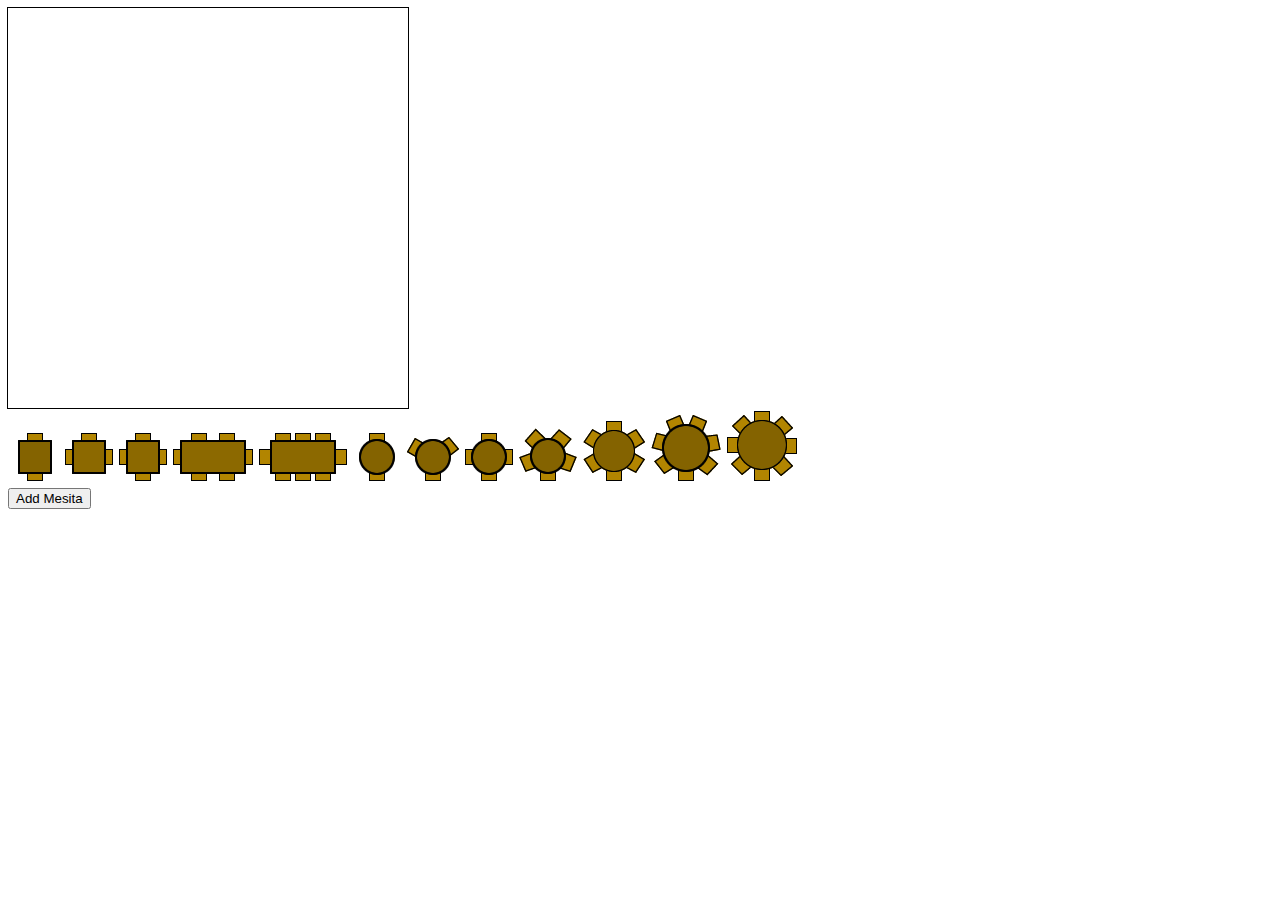
<file: config-mesas/index.html>
<!DOCTYPE html>
<html>
  <head>
    <title>Configuración de Distribución</title>
    <script type="text/javascript" src="src/js/dragndrop.js"></script>
    <link rel="stylesheet" type="text/css" href="src/css/config-tables.css">
  </head>
  <body>
    <div id="table-container" ondragenter="return enter(event)" ondragover="return over(event)" ondragleave="return leave(event)" ondrop="return drop(event)" class="tablecontainer"></div>
    <script type="text/javascript">
      function addMesita() {
      var div = document.createElement("div");
      div.className = "ejemplo";
      div.innerHTML = '<img id="mesita' + contador + '" src="src/images/tables/square/s2.png" height="32" width="32" draggable="true" ondragstart="start(event)">'
      document.getElementById('draggableElements-container').appendChild(div);
      contador = contador+1;
      }
      
      function clicked_table() {
        console.log("HEY");
      }
      
    </script>
    <div id="draggableElements-container"><img id="s2" src="src/images/tables/square/s2.png" draggable="true" ondragstart="start(event)" onclick="clicked_table()" class="c_tables"><img id="s3" src="src/images/tables/square/s3.png" draggable="true" ondragstart="start(event)" onclick="clicked_table()" class="c_tables"><img id="s4" src="src/images/tables/square/s4.png" draggable="true" ondragstart="start(event)" onclick="clicked_table()" class="c_tables"><img id="s6" src="src/images/tables/square/s6.png" draggable="true" ondragstart="start(event)" onclick="clicked_table()" class="c_tables"><img id="s8" src="src/images/tables/square/s8.png" draggable="true" ondragstart="start(event)" onclick="clicked_table()" class="c_tables"><img id="c2" src="src/images/tables/circle/c2.png" draggable="true" ondragstart="start(event)" onclick="clicked_table()" class="c_tables"><img id="c3" src="src/images/tables/circle/c3.png" draggable="true" ondragstart="start(event)" onclick="clicked_table()" class="c_tables"><img id="c4" src="src/images/tables/circle/c4.png" draggable="true" ondragstart="start(event)" onclick="clicked_table()" class="c_tables"><img id="c5" src="src/images/tables/circle/c5.png" draggable="true" ondragstart="start(event)" onclick="clicked_table()" class="c_tables"><img id="c6" src="src/images/tables/circle/c6.png" draggable="true" ondragstart="start(event)" onclick="clicked_table()" class="c_tables"><img id="c7" src="src/images/tables/circle/c7.png" draggable="true" ondragstart="start(event)" onclick="clicked_table()" class="c_tables"><img id="c8" src="src/images/tables/circle/c8.png" draggable="true" ondragstart="start(event)" onclick="clicked_table()" class="c_tables"></div>
    <button onclick="addMesita()"> Add Mesita </button>
  </body>
</html>
</file>
<file: config-mesas/src/css/config-tables.css>
#table-container {
  position: relative;
  width: 400px;
  height: 400px;
  outline: solid;
  outline-width: 1px; }

.c_tables {
  padding: 3px; }
  .c_tables:hover {
    background: blue;
    background-opacity: 0.3;
    border: solid;
    color: blue;
    border-radius: 5px; }

/*# sourceMappingURL=config-tables.css.map */
</file>
